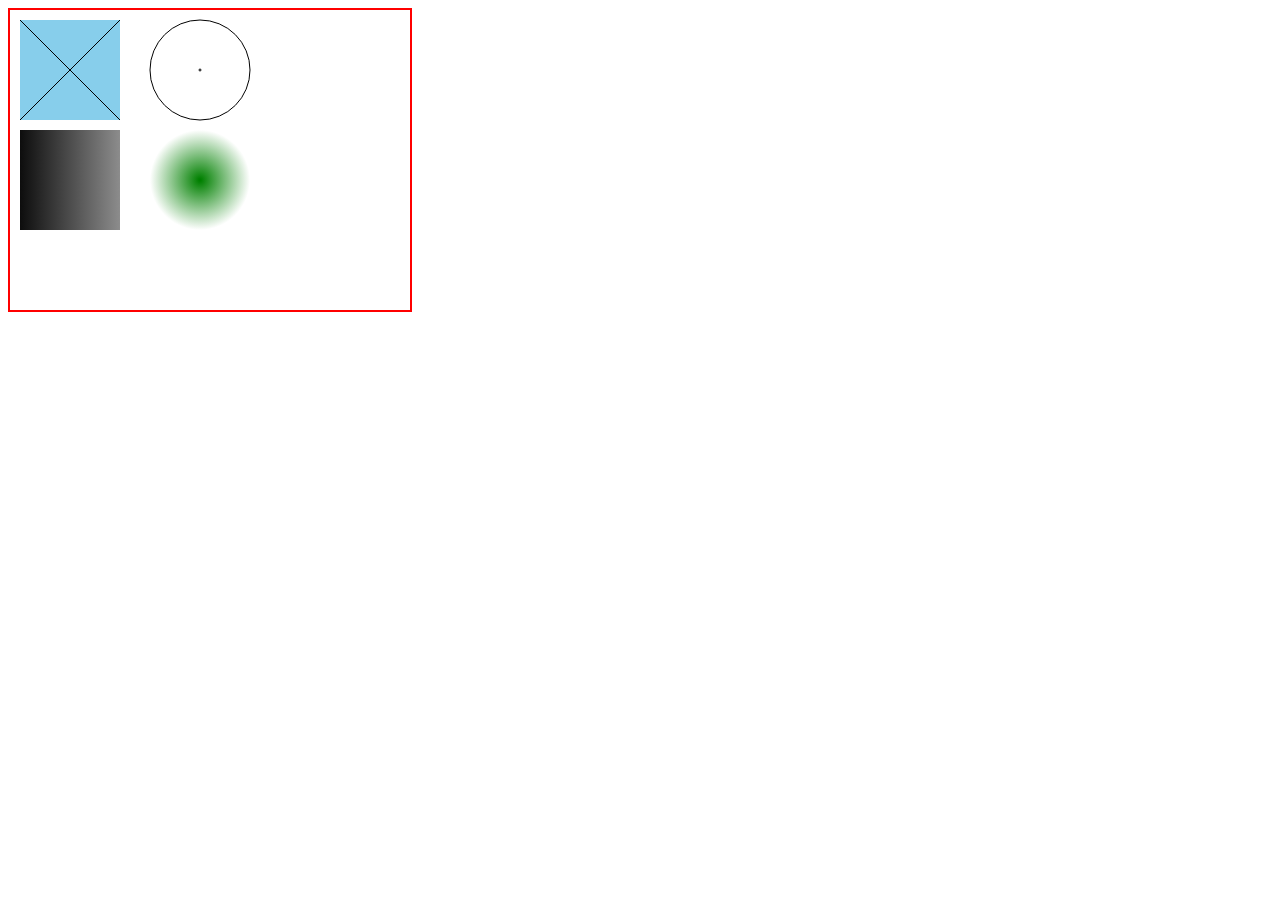
<file: learning_canvas.html>
<!DOCTYPE html>
<html lang="en">

<head>
    <meta charset="UTF-8">
    <meta http-equiv="X-UA-Compatible" content="IE=edge">
    <meta name="viewport" content="width=device-width, initial-scale=1.0">
    <title>HTML Canvas</title>
</head>

<body>
    <!-- <canvas> element must have an id(for referring to JavaScript) -->
    <!-- width and height attributes are necessary -->
    <!-- it can be styled like other elements -->
    <!-- now draw on canvas using JavaScript -->
    <!-- all drawing on the html canvas must be done with JavaScript -->
    <canvas id="canvas" width="400" height="300" style="border: 2px solid red;">
    </canvas>
    <script>
        // step 1 : find the canvas Element
        var canvas = document.getElementById("canvas");
        // step 2: create a drawing Object
        // getContext() is used for that
        var ctx = canvas.getContext("2d");
        // step 3: draw on canvas
        ctx.fillStyle = "skyblue";
        // The fillStyle property can be a CSS color, a gradient, or a pattern. The default fillStyle is black.

        // The fillRect(x,y,width,height) method draws a rectangle, filled with the fill style
        ctx.fillRect(10, 10, 100, 100);
        // drawing a line
        ctx.moveTo(10, 10);
        ctx.lineTo(110, 110);
        ctx.stroke();
        ctx.moveTo(110, 10);
        ctx.lineTo(10, 110);
        ctx.stroke();
        // drawing a circle
        ctx.beginPath();
        // arc(x,y,radius,start-angle,end-angle);
        ctx.arc(190, 60, 50, 0, 2 * Math.PI);
        ctx.stroke();
        // for making centre of the circle
        ctx.beginPath();
        ctx.arc(190, 60, 1, 0, 2 * Math.PI);
        ctx.stroke();
        //canvas gradients
        // Gradients can be used to fill rectangles, circles, lines, text, etc.
        // createLinearGradient()
        var grd = ctx.createLinearGradient(0, 0, 400, 0);
        grd.addColorStop(0, "black");
        grd.addColorStop(0.5, "white");
        // fill with gradient
        ctx.fillStyle = grd;
        ctx.fillRect(10, 120, 100, 100)
        //createRadialGradient
        var grd2=ctx.createRadialGradient(190,170,1,190,170,50);
        grd2.addColorStop(0,"green");
        grd2.addColorStop(1,"white");

        ctx.fillStyle=grd2;
        ctx.fillRect(140,120,100,100);
        


    </script>
</body>

</html>
</file>
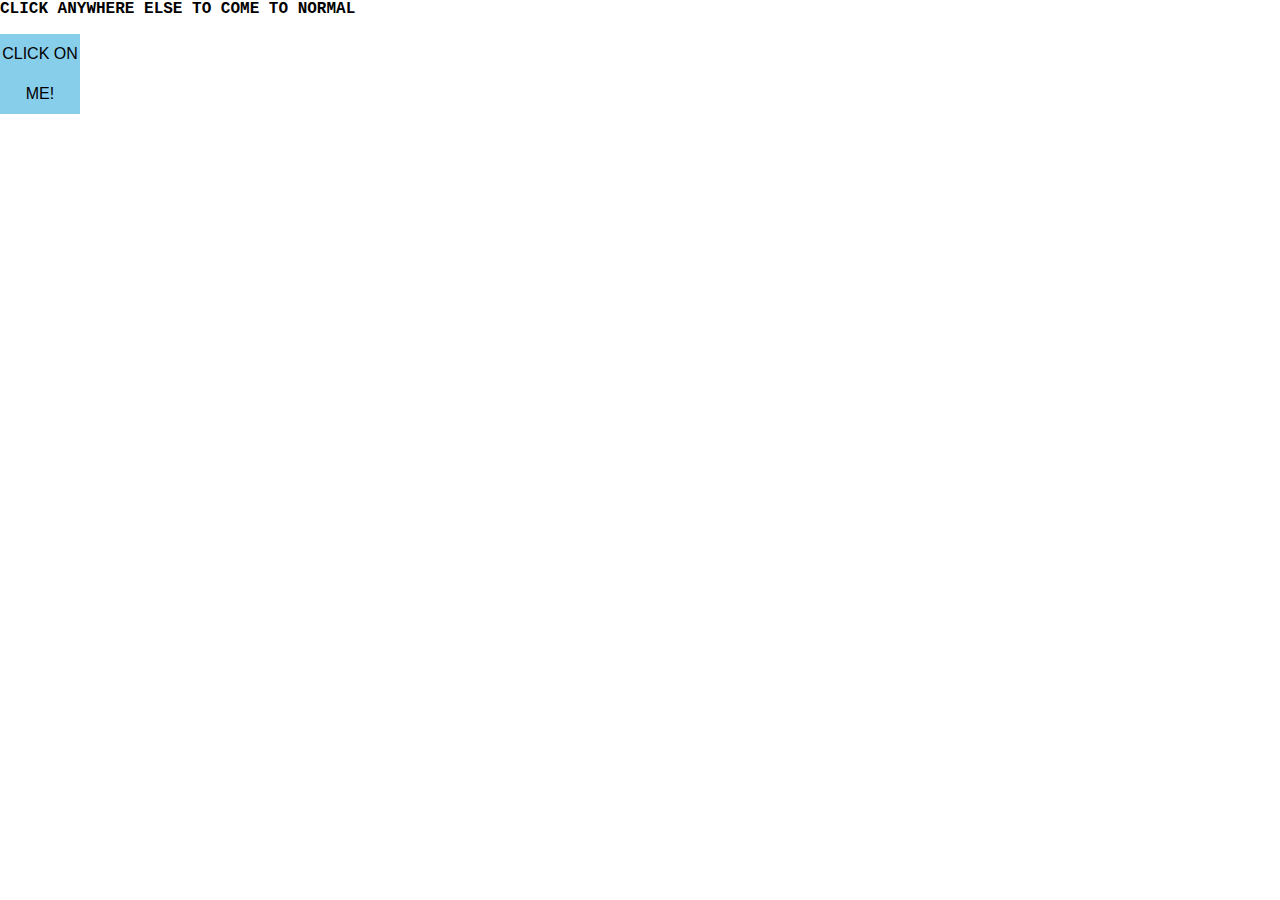
<file: transitionexample.html>
<!DOCTYPE html>
<html lang="en">
  <head>
    <meta charset="UTF-8" />
    <meta http-equiv="X-UA-Compatible" content="IE=edge" />
    <meta name="viewport" content="width=device-width, initial-scale=1.0" />
    <title>Transition example</title>
    <style>
      body {
        margin: 0 !important;
        background-color: white;
        height: 609px;
        width: 1240px;
      }
      .box {
        height: 80px;
        width: 80px;
        text-align: center;
        background-color: skyblue;
        line-height: 40px;
        transition: transform 2s, background-color 2s, margin 2s;
        position: relative;
        color: black;
        font-family: sans-serif;
      }
      .box:focus {
        background-color: red;
        transform: rotate(720deg);
        margin: 284.5px 580px;
      }
    </style>
  </head>
  <body>
    <p
      style="
        color: black;
        font-family: 'Courier New', Courier, monospace;
        margin-top: 0;
        font-weight: 900;
      "
    >
      CLICK ANYWHERE ELSE TO COME TO NORMAL
    </p>
    <div class="hover"><div class="box" tabindex="4">CLICK ON ME!</div></div>
  </body>
</html>
</file>
